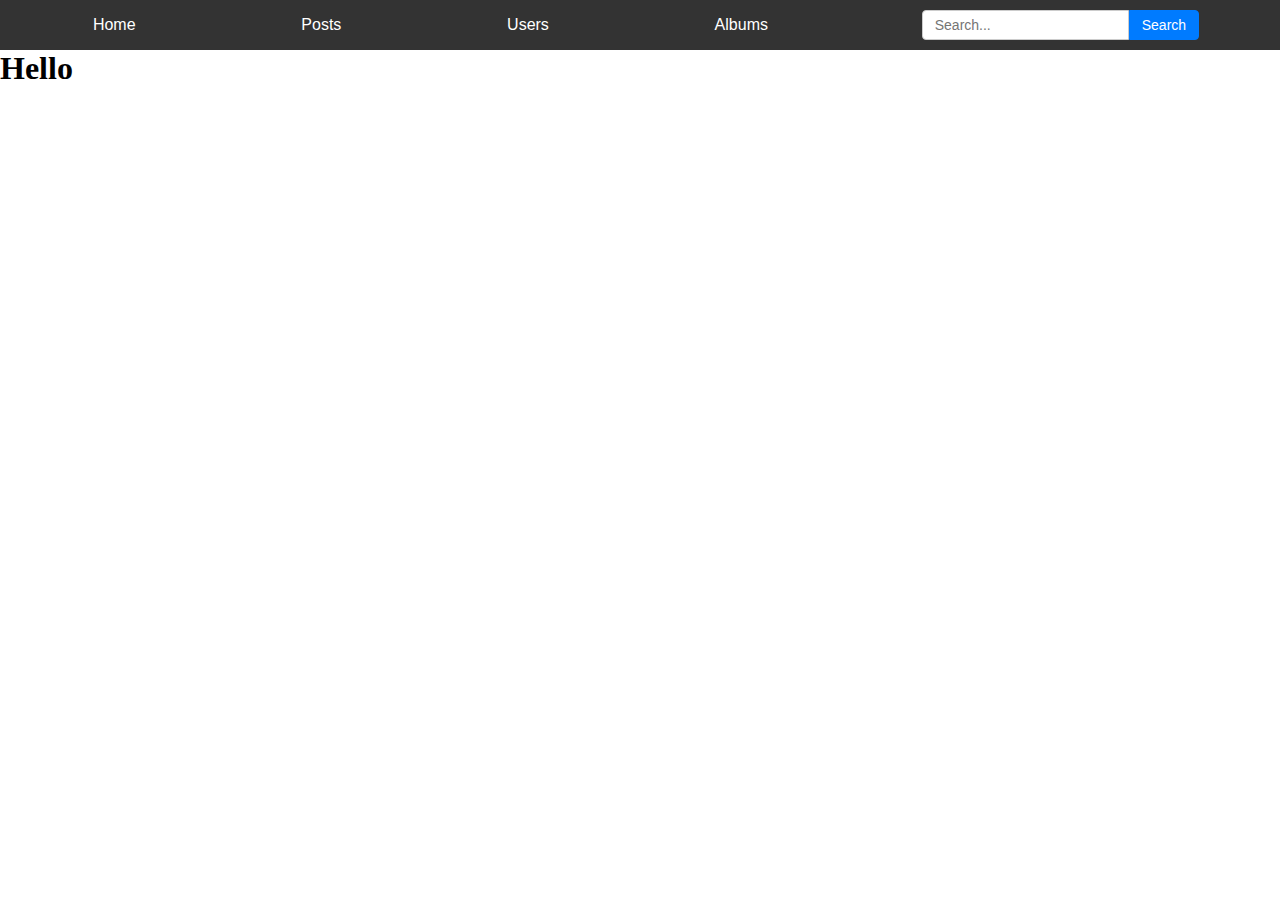
<file: index.html>
<!DOCTYPE html>
<html lang="en">
<head>
    <meta charset="UTF-8">
    <meta name="viewport" content="width=device-width, initial-scale=1.0">
    <title>Main Page</title>
    <link rel="stylesheet" href="./CSS/navigation.css"> </head>
<body>
    <h1>Hello</h1>


    <script src="./index.js" type="module"></script>
</body>
</html>
</file>
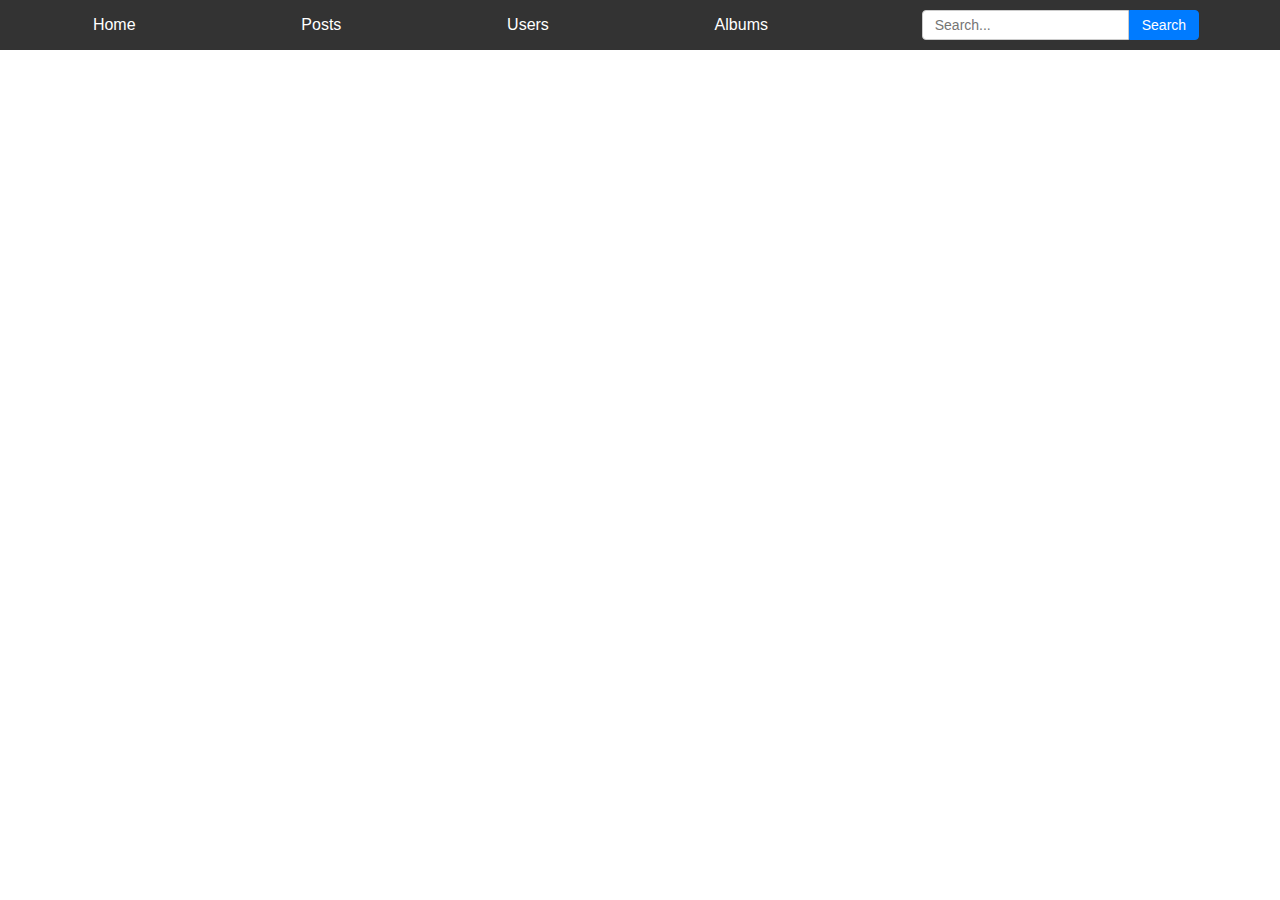
<file: albums.html>
<!DOCTYPE html>
<html lang="en">
<head>
    <meta charset="UTF-8">
    <meta name="viewport" content="width=device-width, initial-scale=1.0">
    <title>Albums Page</title>
    <link rel="stylesheet" href="./CSS/navigation.css"> </head>
<body>
    <div id="content"></div>
 
    <script src="./albums.js" type="module"></script>
</body>
</html>
</file>
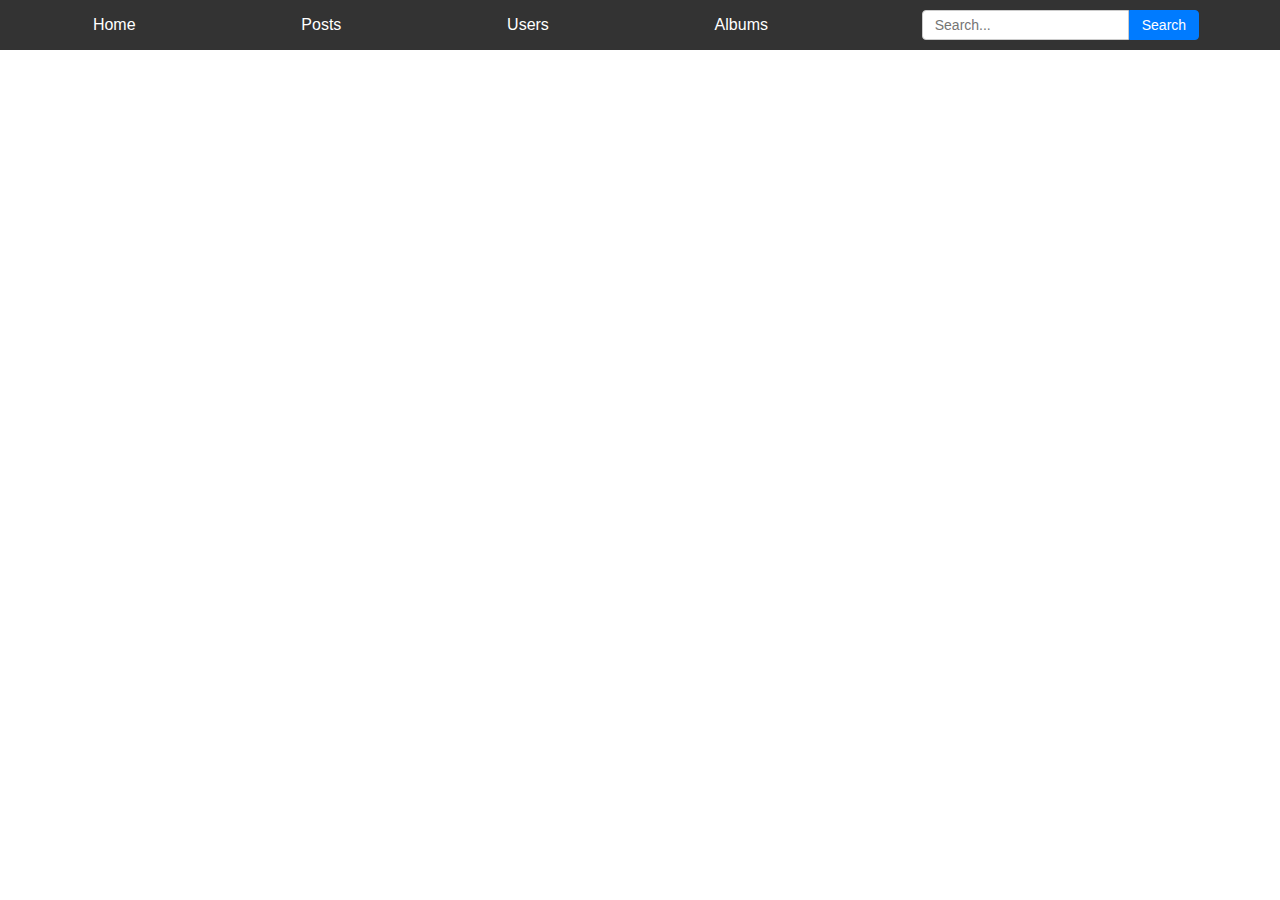
<file: post-info.html>
<!DOCTYPE html>
<html lang="en">
<head>
    <meta charset="UTF-8">
    <meta name="viewport" content="width=device-width, initial-scale=1.0">
    <title>Post Information</title>
    <link rel="stylesheet" href="./CSS/navigation.css"> </head>
<body>
    <div id="content"></div>
    
    <script src="./post-info.js" type="module"></script>
</body>
</html>
</file>
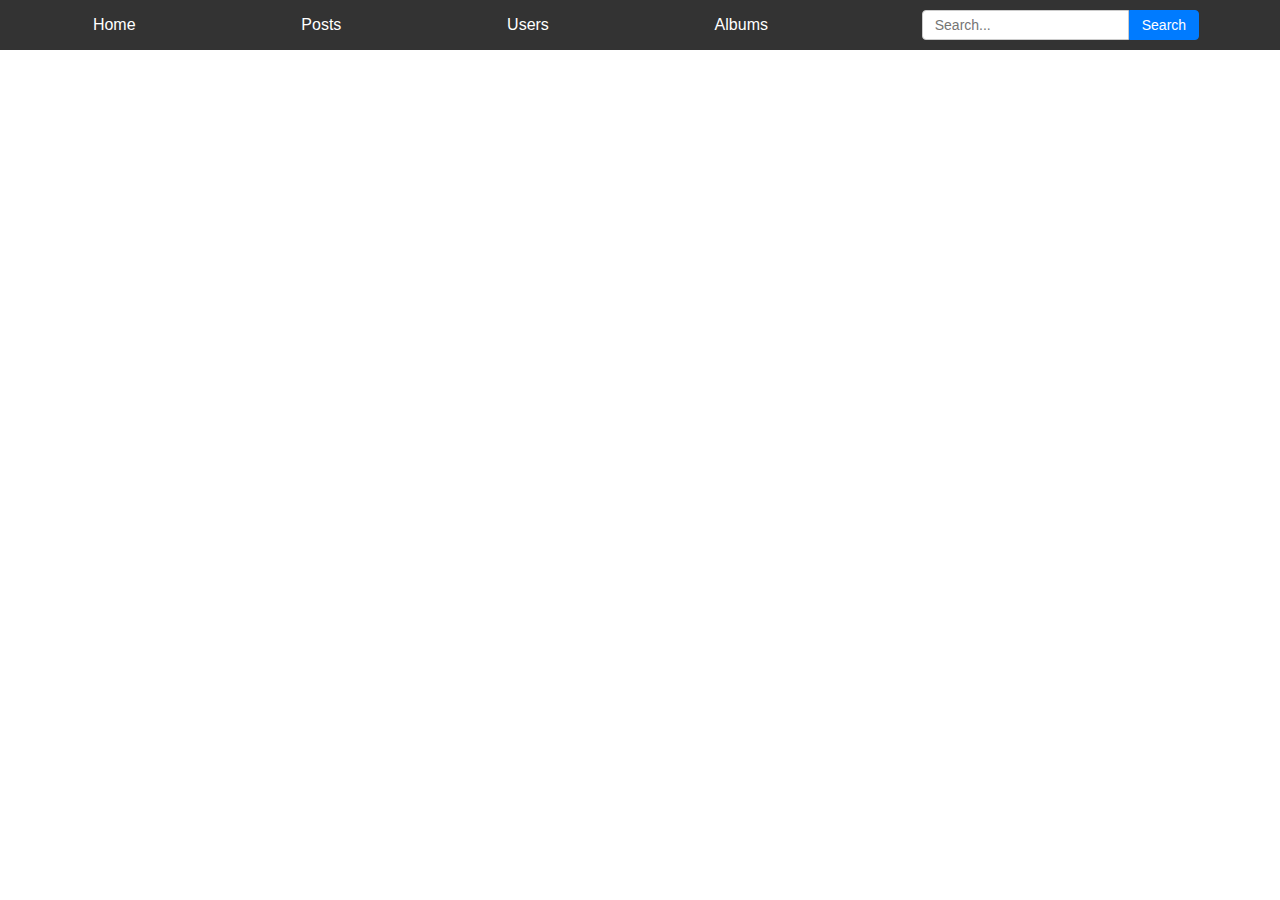
<file: posts.html>
<!DOCTYPE html>
<html lang="en">
<head>
    <meta charset="UTF-8">
    <meta name="viewport" content="width=device-width, initial-scale=1.0">
    <title>Posts Page</title>
    <link rel="stylesheet" href="./CSS/navigation.css">
</head>
<body>
    <div id="content"></div>
    
    <script src="./posts.js" type="module"></script>
</body>
</html>
</file>
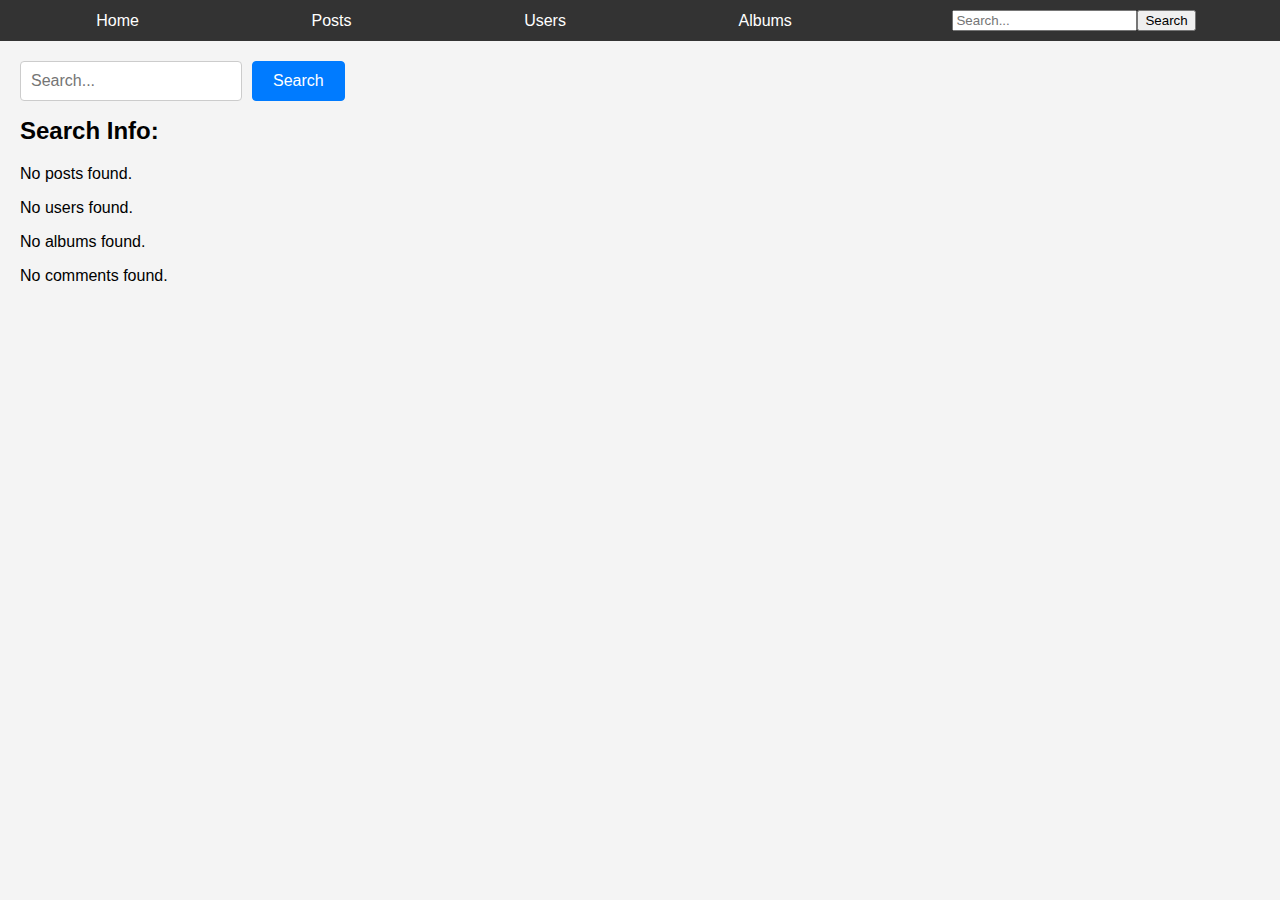
<file: search.html>
<!DOCTYPE html>
<html lang="en">
<head>
    <meta charset="UTF-8">
    <meta name="viewport" content="width=device-width, initial-scale=1.0">
    <title>Posts Page</title>
    <link rel="stylesheet" href="./search.css">
</head>
<body>
    <div id="content"></div>
    
    <script src="./search.js" type="module"></script>
</body>
</html>
</file>
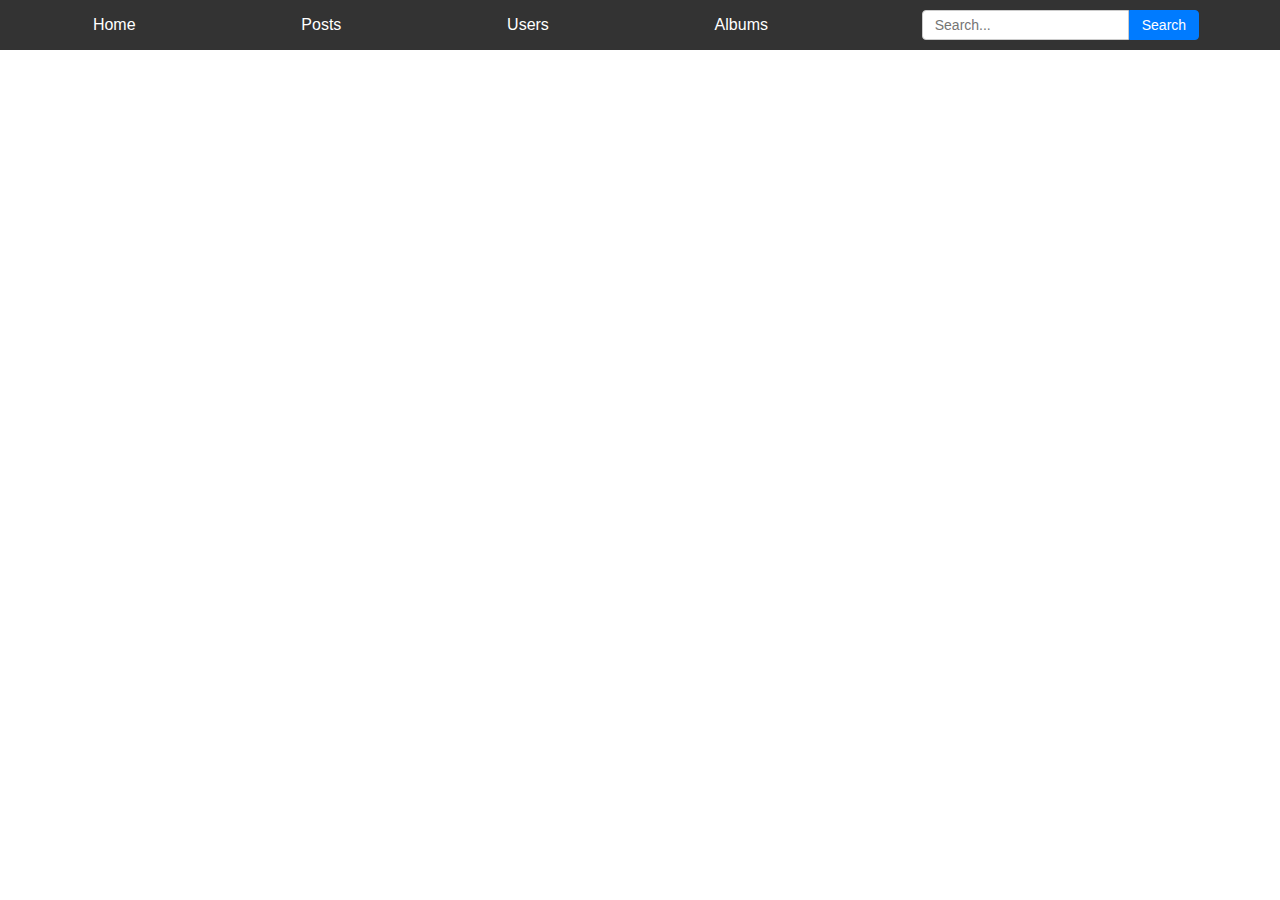
<file: user-info.html>
<!DOCTYPE html>
<html lang="en">
<head>
    <meta charset="UTF-8">
    <meta name="viewport" content="width=device-width, initial-scale=1.0">
    <title>User Information</title>
    <link rel="stylesheet" href="./CSS/navigation.css"> </head>
<body>
    <div id="content"></div>
    
    <script src="./user-info.js" type="module"></script>
</body>
</html>
</file>
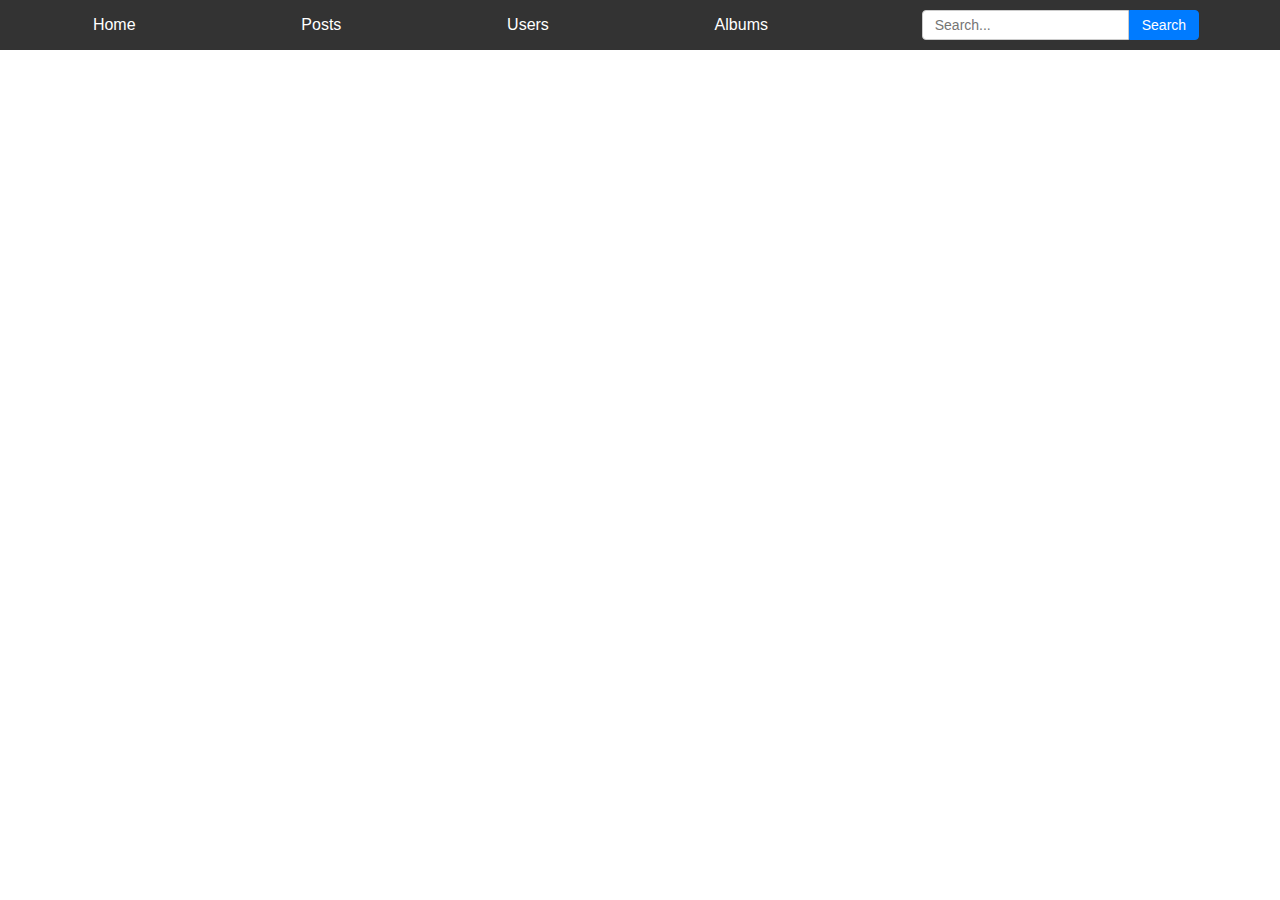
<file: user-posts.html>
<!DOCTYPE html>
<html lang="en">
<head>
    <meta charset="UTF-8">
    <meta name="viewport" content="width=device-width, initial-scale=1.0">
    <title>User Posts</title>
    <link rel="stylesheet" href="./CSS/navigation.css"> </head>
<body>
    <div id="content"></div>
    
    <script src="./user-posts.js" type="module"></script>
</body>
</html>
</file>
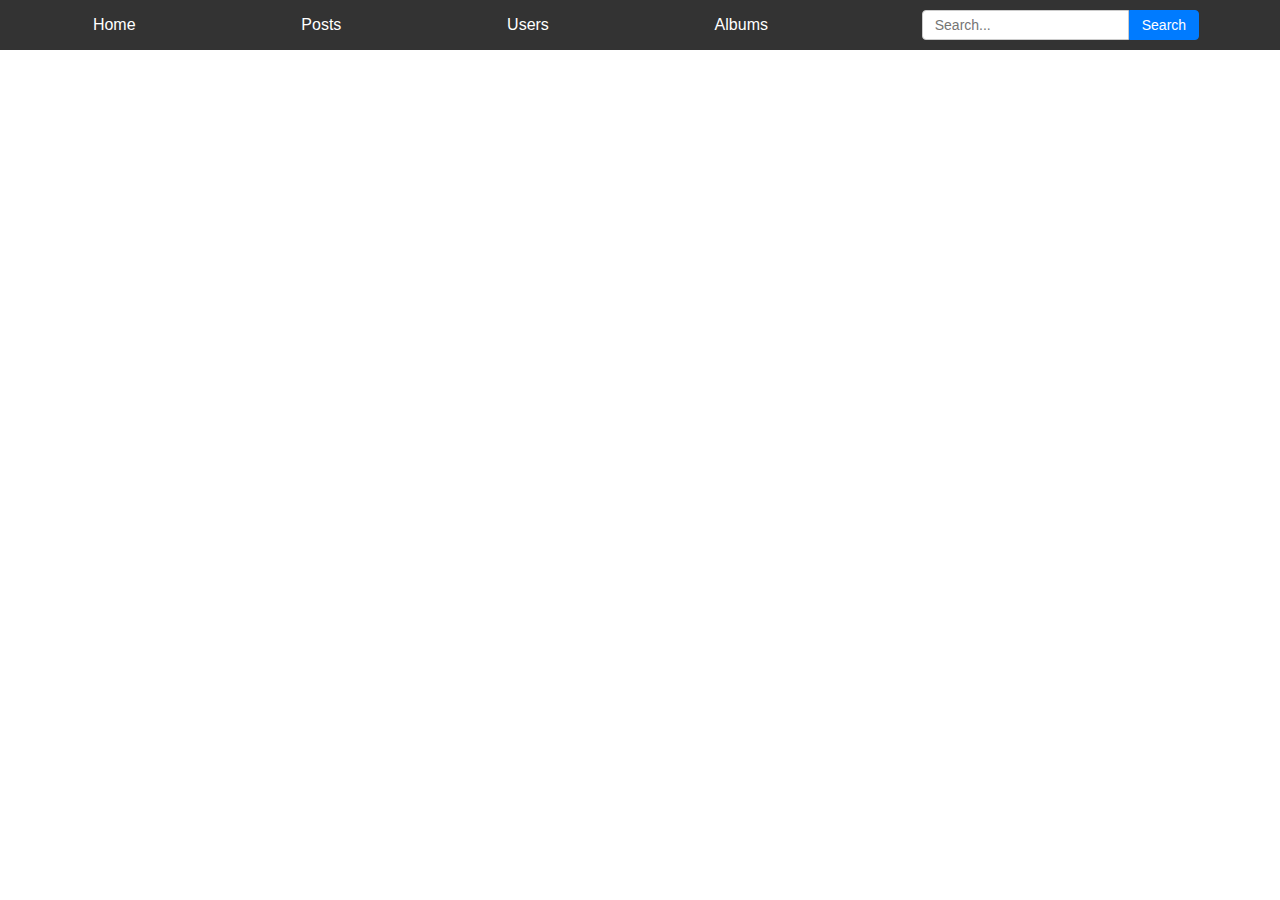
<file: users.html>
<!DOCTYPE html>
<html lang="en">
<head>
    <meta charset="UTF-8">
    <meta name="viewport" content="width=device-width, initial-scale=1.0">
    <title>Users Page</title>
    <link rel="stylesheet" href="./CSS/navigation.css"></head>
<body>
    <div id="content"></div>
    
    <script src="./users.js" type="module"></script>
</body>
</html>
</file>
<file: CSS/navigation.css>
*,
*::before,
*::after {
    box-sizing: border-box;
    margin: 0;
    padding: 0;
}

#nav-container {
    background-color: #333;
    padding: 10px;
    font-family: Arial, sans-serif;
}

#nav-container ul {
    list-style-type: none;
    margin: 0;
    padding: 0;
    display: flex;
    align-items: center;
    justify-content: space-around;
}

#nav-container ul li {
    margin: 0 15px;
}

#nav-container ul li a {
    color: #fff;
    text-decoration: none;
    font-size: 16px;
    padding: 8px 12px;
    border-radius: 4px;
    transition: background-color 0.3s ease;
}

#nav-container ul li a:hover {
    background-color: #555;
}

#nav-container ul li a.active {
    background-color: #007bff;
}

/* Styles for the Search Form */
.search-form {
    display: flex;
    align-items: center;
}

.search-form input[type="text"] {
    padding: 6px 12px;
    border-radius: 4px 0 0 4px;
    border: 1px solid #ccc;
    font-size: 14px;
}

.search-form button {
    padding: 6px 12px;
    border-radius: 0 4px 4px 0;
    border: 1px solid #007bff;
    background-color: #007bff;
    color: #fff;
    font-size: 14px;
    cursor: pointer;
    transition: background-color 0.3s ease;
}

.search-form button:hover {
    background-color: #0056b3;
}

/* Responsive Design */
@media (max-width: 768px) {
    #nav-container ul {
        flex-direction: column;
        align-items: flex-start;
    }

    #nav-container ul li {
        margin: 10px 0;
    }

    .search-form {
        margin-top: 10px;
        width: 100%;
    }

    .search-form input[type="text"],
    .search-form button {
        width: 100%;
        margin-top: 5px;
    }
}
</file>
<file: search.css>
/* General Styles */
body {
    font-family: Arial, sans-serif;
    margin: 0;
    padding: 0;
    background-color: #f4f4f4;
}

#content {
    padding: 20px;
}

/* Navigation Styles */
#nav-container {
    background-color: #333;
    padding: 10px;
    font-family: Arial, sans-serif;
}

#nav-container ul {
    list-style-type: none;
    margin: 0;
    padding: 0;
    display: flex;
    align-items: center;
    justify-content: space-around;
}

#nav-container ul li {
    margin: 0 15px;
}

#nav-container ul li a {
    color: #fff;
    text-decoration: none;
    font-size: 16px;
    padding: 8px 12px;
    border-radius: 4px;
    transition: background-color 0.3s ease;
}

#nav-container ul li a:hover {
    background-color: #555;
}

#nav-container ul li a.active {
    background-color: #007bff;
}

/* Search Input and Button Styles */
.search-input {
    padding: 10px;
    border: 1px solid #ccc;
    border-radius: 4px;
    font-size: 16px;
    width: 200px;
    margin-right: 10px;
}

.search-button {
    padding: 10px 20px;
    border: 1px solid #007bff;
    background-color: #007bff;
    color: #fff;
    font-size: 16px;
    border-radius: 4px;
    cursor: pointer;
    transition: background-color 0.3s ease;
}

.search-button:hover {
    background-color: #0056b3;
}

/* Page Title */
.page-title {
    font-size: 24px;
    margin-bottom: 20px;
}

/* Post Element Styles */
.post-element, .user-element, .album-element, .comment-element {
    background-color: #fff;
    border-radius: 8px;
    padding: 20px;
    margin-bottom: 20px;
    box-shadow: 0 4px 8px rgba(0, 0, 0, 0.1);
}

.post-title, .user-name, .album-title, .comment-name {
    font-size: 20px;
    margin: 10px 0;
}

.post-body, .user-username, .comment-email, .comment-body {
    font-size: 16px;
    color: #333;
    margin: 5px 0;
}

/* Summary Titles */
.posts-title, .users-title, .albums-title, .comments-title {
    font-size: 18px;
    color: #555;
    margin-bottom: 15px;
    border-bottom: 1px solid #ddd;
    padding-bottom: 10px;
}

/* Responsive Design */
@media (max-width: 768px) {
    #nav-container ul {
        flex-direction: column;
        align-items: flex-start;
    }

    #nav-container ul li {
        margin: 10px 0;
    }

    .search-input {
        width: 100%;
        margin-bottom: 10px;
    }

    .search-button {
        width: 100%;
    }
}
</file>
